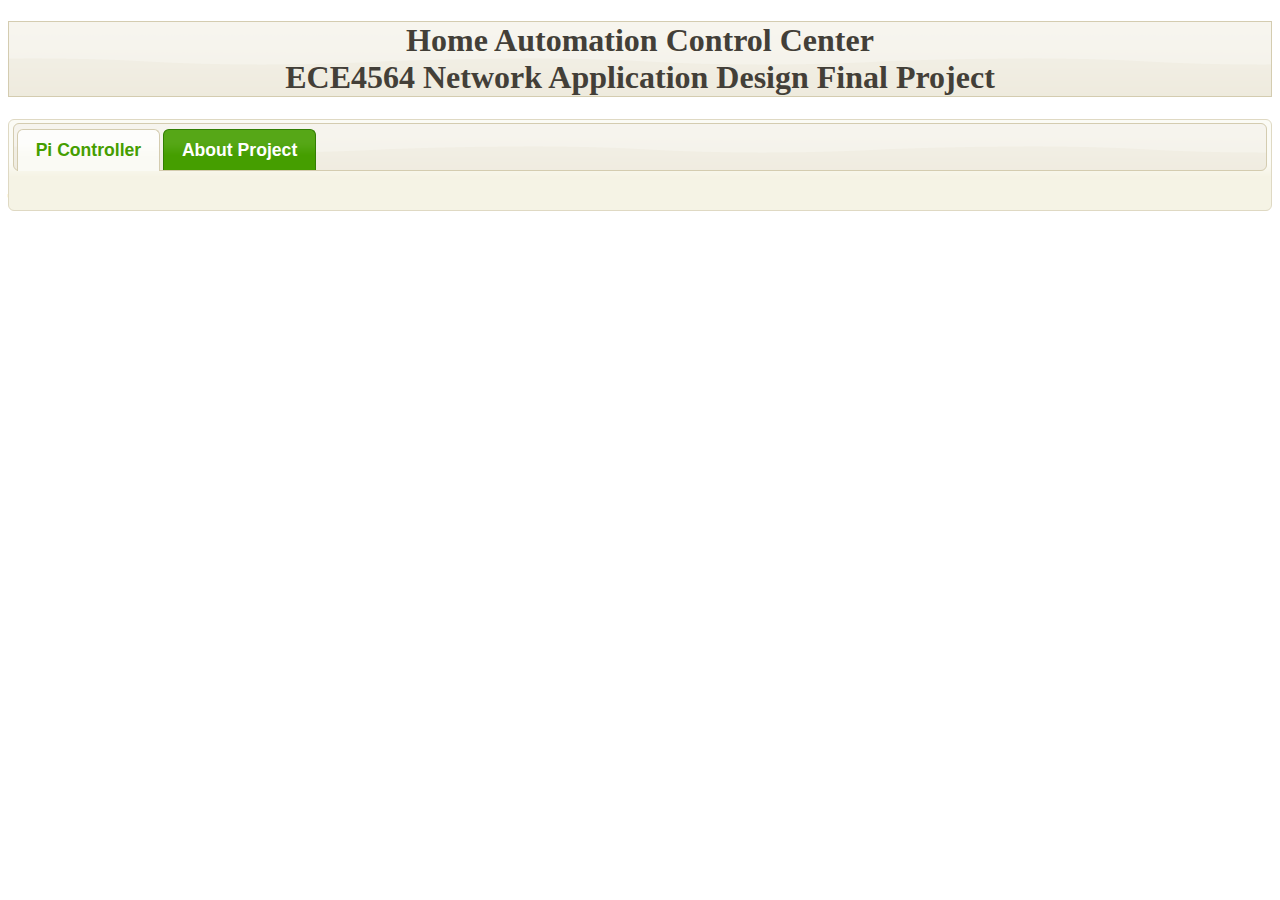
<file: Web_Page/index.html>
<!DOCTYPE html>
<html lang="en">
<style>
body.intro { 
	background-color: maroon;
}
h1.intro {
	text-align: center;
}
h2.intro {
	color: orange;
}
h3.intro {
	color: orange;
}
p.intro {
	color: orange;
}
#container{
    border: 0px;
}
table {
    border: 2px solid black;
    border-radius: 10px; 
}
th {
    text-align: center;
}

img {
    display: block;
    margin-left: auto;
    margin-right: auto;
}

.inactive {
    background-color: LightGray;
    opacity: 0.4;
}
.active {
    background-color: LightGreen;
    opacity: 1;
}
img.logo {
    height: 250px;
    width: 200px;
}
img.bulb {
    height: 100px;
    width: 100px;
}
</style>
<head>
  <meta charset="UTF-8">
  <h1 class="ui-widget-header intro">
  Home Automation Control Center <br>
  ECE4564 Network Application Design Final Project
  </h1>
</head>
<body>
<div id="tabs">
  <ul>
    <li><a href="#tabs-1">Pi Controller</a></li>
    <li><a href="#tabs-2">About Project</a></li>
  </ul>
  <div id="tabs-1">
  <table id="container"></table>
  </div>
  <div id="tabs-2">
  <h3>This project is designed to allow a user to control the power status (on/off) of simple home appliances via a webpage. 
  The languages used were Python, Javascript, HTML, CSS, and JQuery.ui.</h3>
  <h3>The connected home appliances will show up below this line. To change the status of an appliance (i.e. on/off) simply click the image
  associated to the appliance. At this point we will only have lights as the example, but the basic idea can be scaled to any device.</h3>
  <h3> This project was designed by Jimmy Tobat, Brendan Smith, Matt Bollinger, and Tim Hogarty</3>
  </div>
</div>
</body>
</html>
<link href="Style/jquery-ui.min.css" rel="stylesheet">
<script src="Scripts/jquery-2.1.1.min.js"></script>
<script src="Scripts/jquery-ui.min.js"></script>
<script type="text/javascript">
var ws = new WebSocket("ws://54.174.26.73:9998/");
var columns = 0;
var numColumns = 3;
var pi_list = {}

function updateDevices(device_info, pi_name){
  var selector = '.bulb.' + pi_name + '[data-device="' + device_info['device_name'] + '"]';
  
  if(device_info['state'] == pi_list[pi_name]['state']){
    return;
  }

  $(selector).attr('src',bulbImage(device_info['state']));
  pi_list[pi_name]['lock'] = false;
  pi_list[pi_name]['state'] = device_info['state'];
//  console.log(pi_list);
}

function clickBulb(){
  console.log("clicked");
  var src = $(this).attr('src');
  var state;

  if(src == "Images/bulb_on.png"){
    state = 0;
  }else{
    state = 1;
  }

  var classList =$(this).attr('class').split(/\s+/);
  var pi_name;
  for(var i = 0; i < classList.length; i++){
    console.log(classList[i]);
    if(classList[i] != "bulb"){
      pi_name = classList[i];
      break;
    }
  }

  var device_name = $(this).attr('data-device');

  var selector = "h2." + device_name;

  var status = $(selector).html;

  if(status == "Status:inactive" || pi_list[pi_name]['lock'] == true)
    return;
  else{
    var command = {};
    command['id'] = pi_name;
    command['device_name'] = device_name;
    command['state'] = state;
    console.log(command);
    ws.send(JSON.stringify(command));
    console.log($('#container').html());
    pi_list[pi_name]['lock'] = true;
    if(state == 1){
      pi_list[pi_name]['state'] = 0;
    }else{
      pi_list[pi_name]['state'] = 1;
    } 
    
  }
}

function bulbImage(state){
    var src = Number(state);
    var state = 1;

    if(src == 1){
      src = "Images/bulb_on.png";
    }else{
      src = "Images/bulb_off.png";
    }
    return src;
}

function updatePi(pi_info, pi_name) {
  pi_list[pi_name] = {};
  pi_list[pi_name]['lock'] = false;
  var name = pi_name.split(' ').join('_');
  var selector = "table." + name;
  $( selector ).empty();
  console.log(selector);
  var html;
  var status = pi_info['status'];
  var logo = '<img src="Images/pi.png" class="logo" alt="Pi Logo">';

  if(status == 0){
    statType = "inactive";
  }else{
    statType = "active"; 
  }

  if( $( selector ).hasClass('active') ){
    $( selector ).removeClass('active');
  }

  if( $( selector ).hasClass('inactive') ){
    $( selector ).removeClass('inactive');
  }

  $( selector ).addClass(statType);

  html += '<tr><th><h2>' + pi_name + '</h2></th></tr>';
  html += '<tr><th>' + logo + '</th></tr>'; 
  html += '<tr><th><h2 class="' + pi_name + '">Status:' + 
    statType + '</h2></th></tr>';

  for(var device in pi_info['devices']){
    var state = pi_info['devices'][device]['state'];
    var src = bulbImage(state);
    console.log(device);
    pi_list[pi_name]['state'] = state;

    html+='<tr><th><h2>' + device + '</h2><img src="' +
          src + '" class="bulb ' + name +'" data-device="' 
          + device + '"></th></tr>'; 
  }
//  console.log(pi_list);
  $(selector).append(html);
}

function addNewPi(pi_info, pi_name) {
  pi_list[pi_name] = {};
  pi_list[pi_name]['lock'] = false;
  var name = pi_name.split(' ').join('_');
  var status = pi_info['status'];
  var statType;
  if(status == 0){
    statType = "inactive";
  }else{
    statType = "active"; 
  }

  var logo = '<img src="Images/pi.png" class="logo" alt="Pi Logo">';

  var html = '<table class="' + statType + 
    ' ' + name + '">';
  
  html += '<tr><th><h2>' + pi_name + '</h2></th></tr>';
  html += '<tr><th>' + logo + '</th></tr>'; 
  html += '<tr><th><h2 class="' + name + '">Status:' + 
    statType + '</h2></th></tr>';
  for(var device in pi_info['devices']){
    var state = pi_info['devices'][device]['state'];
    var src = bulbImage(state);
    pi_list[pi_name]['state'] = state;

    html+='<tr><th><h2>' + device + '</h2><img src="' +
          src + '" class="bulb ' + name +'" data-device="' 
          + device + '"></th></tr>'; 
  }

  html += '</table>';
 // console.log(pi_list);
  return html;

  //$('body').append(html);
}

  $( function() {
    $('#tabs').tabs();
  /*
  ws.onopen = function()
  {
    // Web Socket is connected, send data using send()
    ws.send("Message to send");
    //alert("Message is sent...");
  };
  */
    ws.onmessage = function(evt)
    {
      var data = JSON.parse(evt.data);

      if("new" in data){
	      var html;
        for(var key in data['new']){
          html = "<td>" + addNewPi(data['new'][key], key) + "</td>";
          $( '#container td:last' ).after(html);
        }
	
        $('.bulb').click(clickBulb);
        
      }else if("update" in data){
        for(var key in data['update']){
          console.log("updates");
          console.log(data);
          var updates = data['update'][key];
          if("device_name" in updates){
            updateDevices(updates, key);
          }else{
            updatePi(updates, key);
            $('.bulb').click(clickBulb);
          }
        }
      }else{
        for(var key in data){
          var table = addNewPi(data[key], key);
          var html = "<td>" + table + "</td>";
          if(columns == 0){
            var firstCol = "<tr>" + html + "</tr>";
            console.log(firstCol);
            console.log('osito');
            $('#container').append(firstCol);
            var txt = $('#container').html();
            console.log(txt);
            columns++;
          }
          else{
            $('#container td:last').after(html);
            console.log($('#container').html());
//append(html);
          }
          
          $('.bulb').click(clickBulb);
        }
        console.log(data);
      }
      //console.log(evt.data);
    };
    ws.onclose = function()
    {
      alert("server connection is closed");
    };
    
  } );
/*
<table class="active" frame="box">
  <tr><th><h2>Pi Logo</h2></th></tr>
  <tr><th><img src="Images/pi.png" alt="Pi Logo"></th></tr>
  <tr><th><button onclick="myFunction()">click me</button><th></tr>
  </table>
*/
</script>
</file>
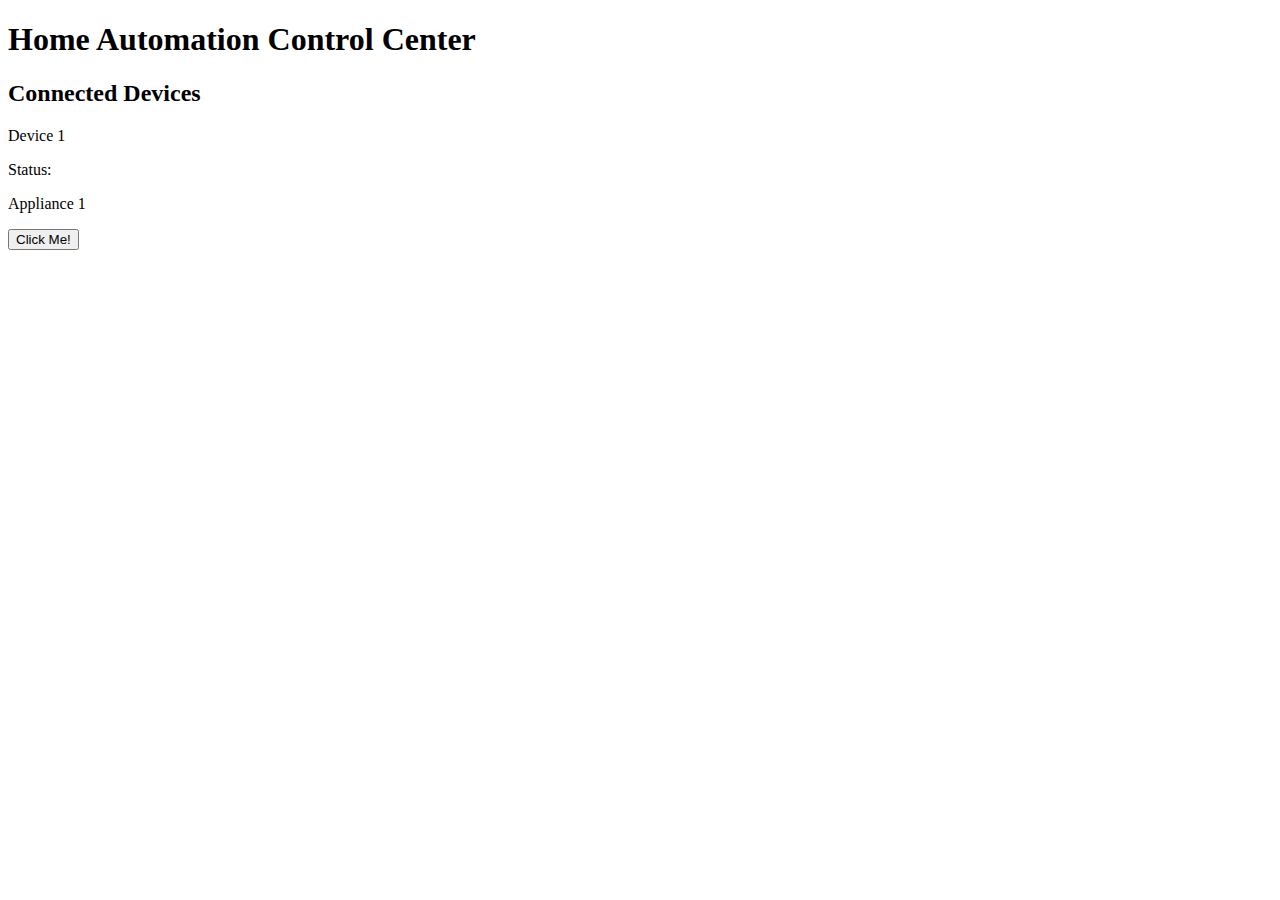
<file: BrendanStartWebpage/Webpage.html>
<!doctype html>
<html lang="en">

<head>
<title>Home Automation Control Center</title>
</head>

<body>
<h1>Home Automation Control Center</b></h1>

<h2><b>Connected Devices</b></h2>

<p>Device 1</p>
<p>Status: </p>
<p>		Appliance 1</p>
<button>Click Me!</button>

<script>
 
    // Get a handle on the first button element in the document.
    var button = document.querySelector( "button" );
 
    // If a user clicks on it, say hello!
    button.addEventListener( "click", function( ev ) {
        alert( "Hello" );
    }, false);
 
</script>

</body>

</html>
</file>
